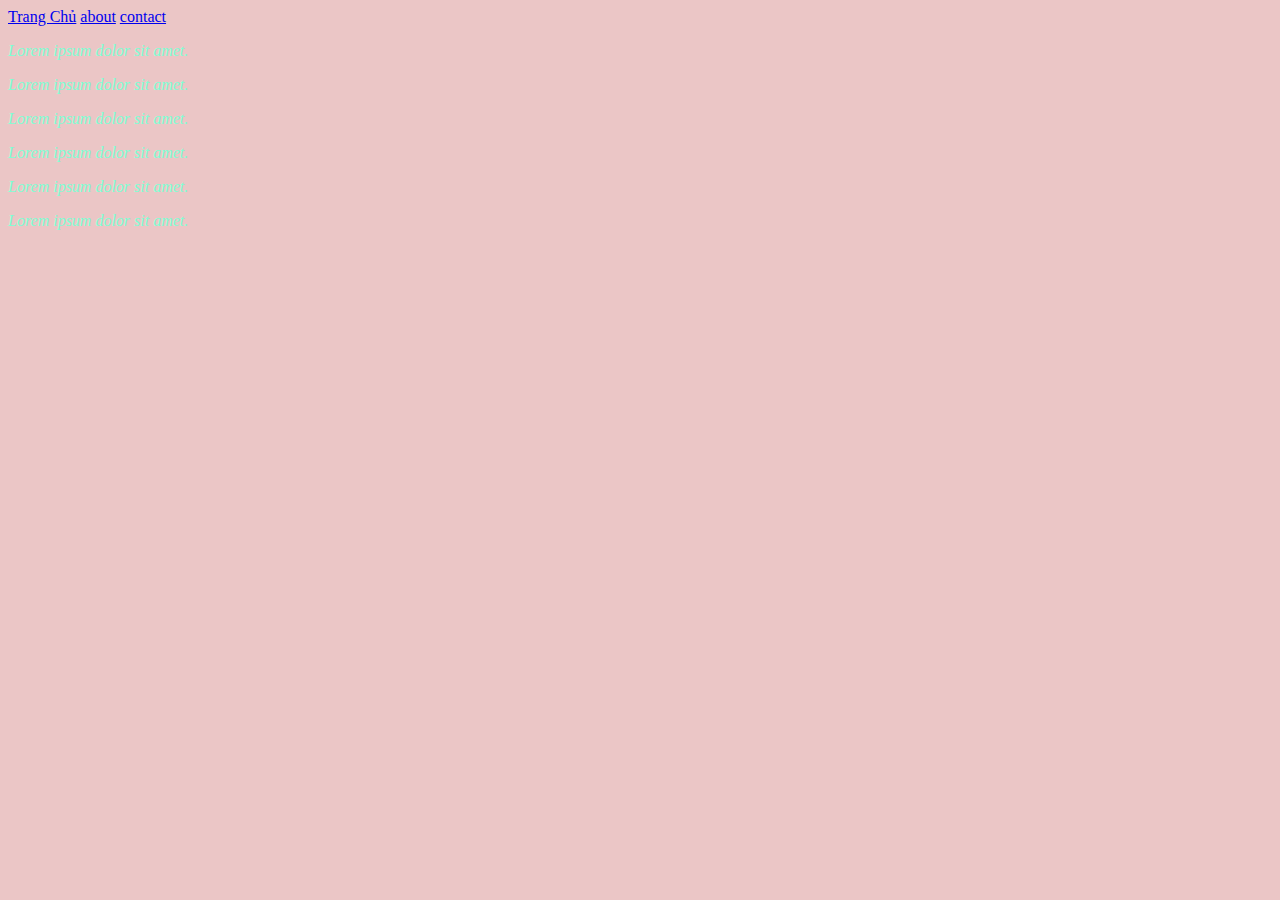
<file: file/about.html>
<!DOCTYPE html>
<html lang="vi">
  <head>
    <meta charset="UTF-8" />
    <meta name="viewport" content="width=device-width, initial-scale=1.0" />
    <title>Document</title>
    <link rel="stylesheet" href="/css/style.css" />
  </head>
  <body>
    <a href="../index.html">Trang Chủ</a>
    <a href="./about.html">about</a>
    <a href="./contact.html">contact</a>
    <p>Lorem ipsum dolor sit amet.</p>
    <p>Lorem ipsum dolor sit amet.</p>
    <p>Lorem ipsum dolor sit amet.</p>
    <p>Lorem ipsum dolor sit amet.</p>
    <p>Lorem ipsum dolor sit amet.</p>
    <p>Lorem ipsum dolor sit amet.</p>
  </body>
</html>
</file>
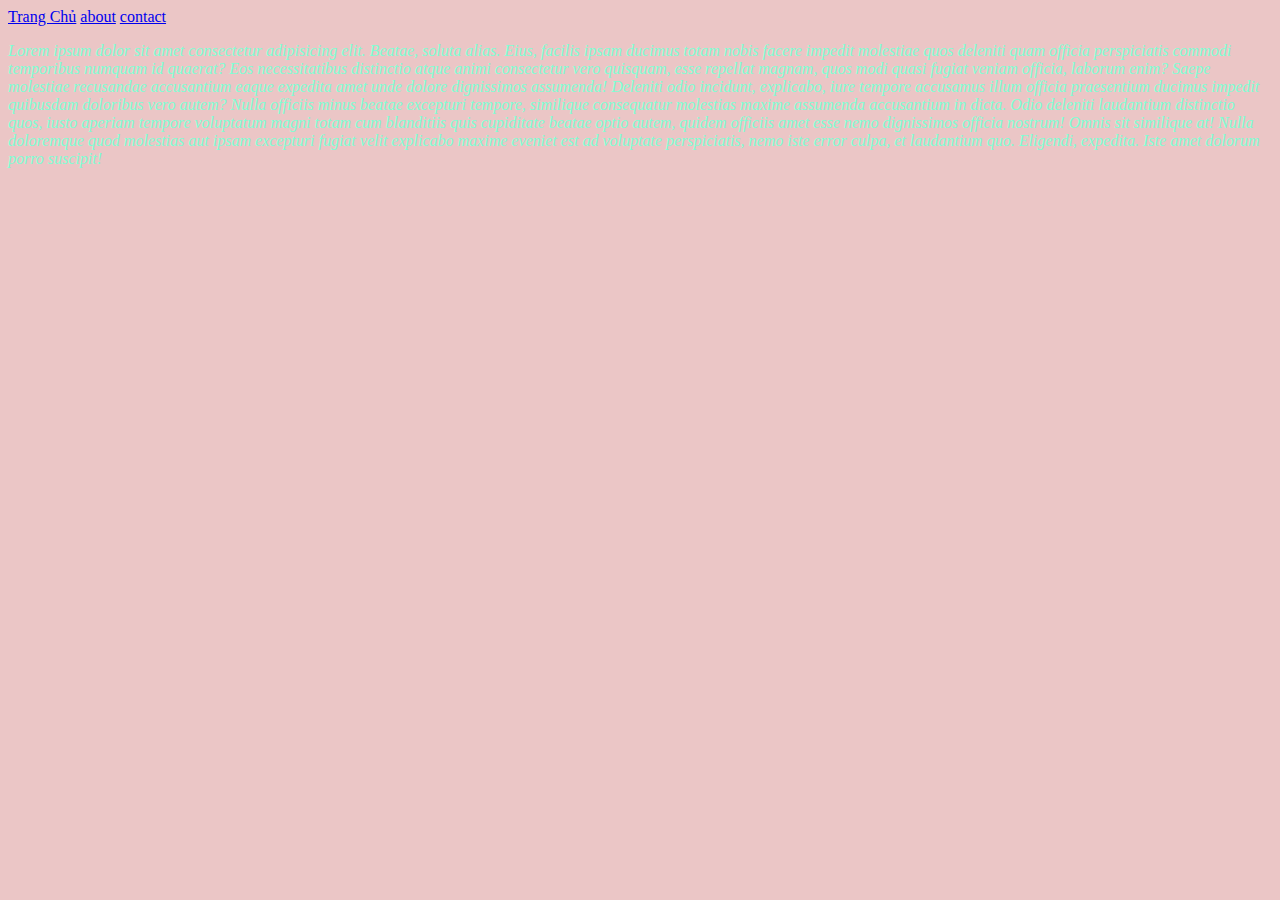
<file: file/contact.html>
<!DOCTYPE html>
<html lang="vi">
  <head>
    <meta charset="UTF-8" />
    <meta name="viewport" content="width=device-width, initial-scale=1.0" />
    <title>Document</title>
    <link rel="stylesheet" href="./style.css" />
  </head>
  <body>
    <a href="../index.html">Trang Chủ</a>
    <a href="./about.html">about</a>
    <a href="./contact.html">contact</a>
    <p>
      Lorem ipsum dolor sit amet consectetur adipisicing elit. Beatae, soluta
      alias. Eius, facilis ipsam ducimus totam nobis facere impedit molestiae
      quos deleniti quam officia perspiciatis commodi temporibus numquam id
      quaerat? Eos necessitatibus distinctio atque animi consectetur vero
      quisquam, esse repellat magnam, quos modi quasi fugiat veniam officia,
      laborum enim? Saepe molestiae recusandae accusantium eaque expedita amet
      unde dolore dignissimos assumenda! Deleniti odio incidunt, explicabo, iure
      tempore accusamus illum officia praesentium ducimus impedit quibusdam
      doloribus vero autem? Nulla officiis minus beatae excepturi tempore,
      similique consequatur molestias maxime assumenda accusantium in dicta.
      Odio deleniti laudantium distinctio quos, iusto aperiam tempore voluptatum
      magni totam cum blanditiis quis cupiditate beatae optio autem, quidem
      officiis amet esse nemo dignissimos officia nostrum! Omnis sit similique
      at! Nulla doloremque quod molestias aut ipsam excepturi fugiat velit
      explicabo maxime eveniet est ad voluptate perspiciatis, nemo iste error
      culpa, et laudantium quo. Eligendi, expedita. Iste amet dolorum porro
      suscipit!
    </p>
  </body>
</html>
</file>
<file: css/style.css>
body {
  background-color: rgb(235, 198, 198);
}
p {
  color: aquamarine;
  font-style: italic;
}
td {
  color: blue;
}
</file>
<file: file/style.css>
body {
  background-color: rgb(235, 198, 198);
}
p {
  color: aquamarine;
  font-style: italic;
}
td {
  color: blue;
}
</file>
